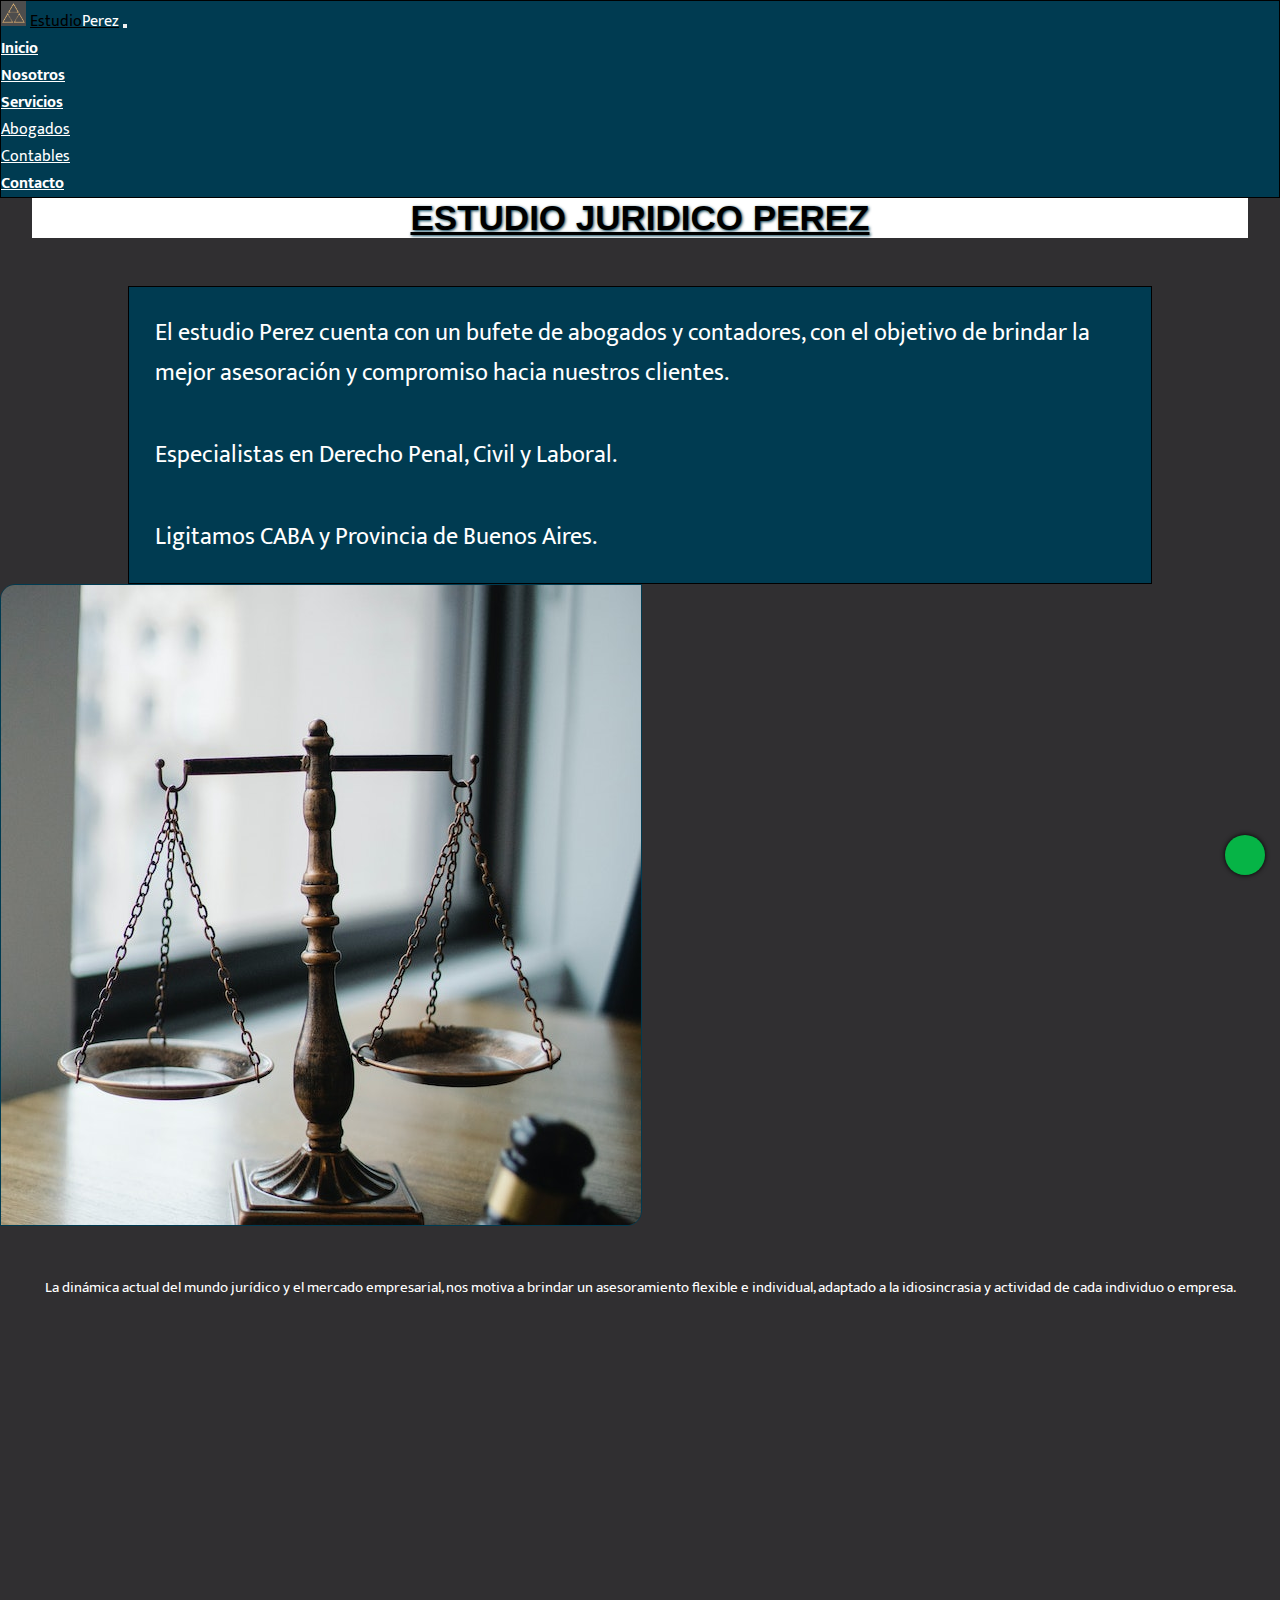
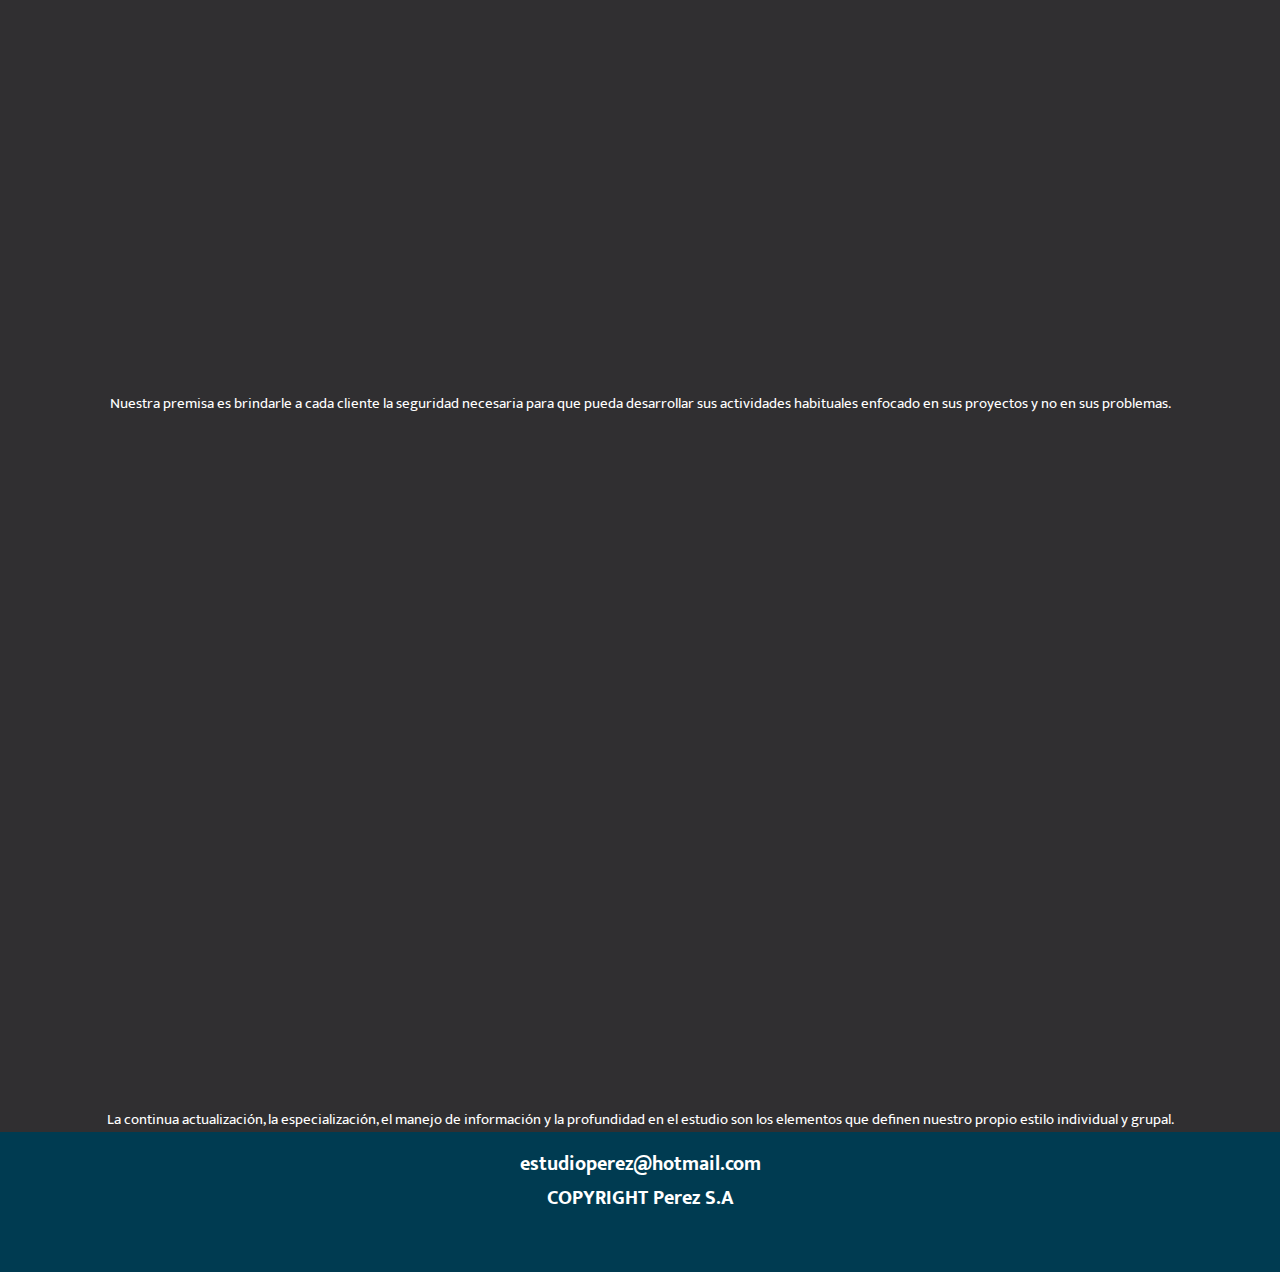
<file: index.html>
<!DOCTYPE html>
<html lang="es">
<head>
    <meta charset="UTF-8">
    <meta http-equiv="X-UA-Compatible" content="IE=edge">
    <meta name="description" content="Somos Estudio Juridico Perez, ubicado en Avenida Rivadavia al 5000. con mas de 5 años de experiencia en el rubro, brindamos calidad y asesoramiento en casos juridicos y contables, comprometidos con nuestros clientes.">
    <meta name="keywords" content="html, css, boostrap, estudio, estudio juridico, estudio contable, abogados, abogacia, contadores, contador, derechos, ligitamos, ligitar, caba, bufete">
    <meta name="viewport" content="width=device-width, initial-scale=1.0">
    <link rel="stylesheet" href="https://cdnjs.cloudflare.com/ajax/libs/font-awesome/6.2.1/css/all.min.css" integrity="sha512-MV7K8+y+gLIBoVD59lQIYicR65iaqukzvf/nwasF0nqhPay5w/9lJmVM2hMDcnK1OnMGCdVK+iQrJ7lzPJQd1w==" crossorigin="anonymous" referrerpolicy="no-referrer" />
    <link href="https://unpkg.com/aos@2.3.1/dist/aos.css" rel="stylesheet">
    <link href="https://cdn.jsdelivr.net/npm/bootstrap@5.2.2/dist/css/bootstrap.min.css" rel="stylesheet" integrity="sha384-Zenh87qX5JnK2Jl0vWa8Ck2rdkQ2Bzep5IDxbcnCeuOxjzrPF/et3URy9Bv1WTRi" crossorigin="anonymous">
    <link rel="shortcut icon" href="./img/logo.png" type="image/x-icon">
    <link rel="stylesheet" href="./estilos.css">
    <title>Estudio Juridico</title>
</head>
<body>
    <header>
        <nav class="navbar navbar-expand-lg d-flex">
            <div class="container">
                <img class="logoimg" src="./img/logo.png" alt="logo">
            <a class="navbar-brand title" href="#">Estudio<span>Perez</span></a>
            <button class="navbar-toggler" type="button" data-bs-toggle="collapse" data-bs-target="#navbarNav" aria-controls="navbarNav" aria-expanded="false" aria-label="Toggle navigation">
                <span class="navbar-toggler-icon"></span>
            </button>
            <div class="collapse navbar-collapse" id="navbarNav">
                <ul class="navbar-nav">
                <li class="nav-item">
                    <a class="nav-link ms-5" aria-current="page" href="./index.html">Inicio</a>
                </li>
                <li class="nav-item">
                    <a class="nav-link ms-5" href="./pages/nosotros.html">Nosotros</a>
                </li>
                <li class="nav-item dropdown ms-5">
                    <a class="nav-link dropdown-toggle" href="#" role="button" data-bs-toggle="dropdown" aria-expanded="false">
                    Servicios
                    </a>
                    <ul class="dropdown-menu btnbar">
                    <li><a class="dropdown-item" href="./pages/servabogados.html">Abogados</a></li>
                    <li><a class="dropdown-item" href="./pages/servcontadores.html">Contables</a></li>
                    </ul>
                </li>
                <li class="nav-item">
                    <a class="nav-link ms-5" href="./pages/contacto.html">Contacto</a>
                </li>
                </ul>
            </div>
            </div>
        </nav>
    </header>
    <main>
        <h1 class="text-center text-decoration-underline mb-5">estudio juridico perez</h1>
        <article class="col-sm-12 col-12 art1">
            <div class="contain" data-aos="fade-down-right" data-aos-duration="1500">
            <p class="text-center p1">El estudio Perez cuenta con un bufete de abogados y contadores, con el objetivo de brindar la mejor asesoración y compromiso hacia nuestros clientes.</p>
            <p class="text-center p1 p-2">Especialistas en Derecho Penal, Civil y Laboral.</p>
            <p class="text-center p1 p-2">Ligitamos CABA y Provincia de Buenos Aires.</p>
            </div>
            <div class="container text-center">
                <div class="row">
                <div class="col-sm-4 col-12">
                    <img src="./img/balanza.jpg" class="img-fluid imgind mt-5 mb-1" data-aos="flip-down" alt="balanza">
                    <h2 class="mb-4 text-decoration-underline" data-aos="fade-right" data-aos-duration="3000">empatía</h2>
                    <p class="mb-5 p2">La dinámica actual del mundo jurídico y el mercado empresarial, nos motiva a brindar un asesoramiento flexible e individual, adaptado a la idiosincrasia y actividad de cada individuo o empresa.</p>
                </div>
                <div class="col-sm-4 col-12">
                    <img src="./img/excelencia.jpg" class="img-fluid imgind mt-5 mb-1" data-aos="flip-down" alt="manos estrechadas">
                    <h2 class="mb-4 text-decoration-underline" data-aos="fade-right" data-aos-duration="3000">excelencia</h2>
                    <p class="mb-5 p2">Nuestra premisa es brindarle a cada cliente la seguridad necesaria para que pueda desarrollar sus actividades habituales enfocado en sus proyectos y no en sus problemas.</p>
                </div>
                <div class="col-sm-4 col-12">
                    <img src="./img/estatuajusticia.jpg" class="img-fluid imgind mt-5 mb-1" data-aos="flip-down" alt="estatua de la justicia">
                    <h2 class="mb-4 text-decoration-underline" data-aos="fade-right" data-aos-duration="3000">asistencia</h2>
                    <p class="mb-5 p2">La continua actualización, la especialización, el manejo de información y la profundidad en el estudio son los elementos que definen nuestro propio estilo individual y grupal.</p>
                </div>
                </div>
            </div>
        </article>
    </main>
    <footer>
        <div class="redes">
            <a href="https://www.facebook.com"><i class="fa-brands fa-facebook"></i></a>
            <a href="https://www.twitter.com"><i class="fa-brands fa-twitter"></i></a>
            <a href="https://www.instagram.com"><i class="fa-brands fa-instagram"></i></a>
        </div>
        <p><strong>estudioperez@hotmail.com</strong></p>
        <p><strong>COPYRIGHT Perez S.A</strong></p>
    </footer>
    <a href="https://api.whatsapp.com/send?phone=542926408816" class="whatsapp">
        <i class="fa-brands fa-whatsapp"></i>
    </a>



    
    <script src="https://cdn.jsdelivr.net/npm/bootstrap@5.2.2/dist/js/bootstrap.bundle.min.js" integrity="sha384-OERcA2EqjJCMA+/3y+gxIOqMEjwtxJY7qPCqsdltbNJuaOe923+mo//f6V8Qbsw3" crossorigin="anonymous">
    </script>
    <script src="https://unpkg.com/aos@2.3.1/dist/aos.js"></script>
    <script>
    AOS.init();
    </script>
</body>
</html>
</file>
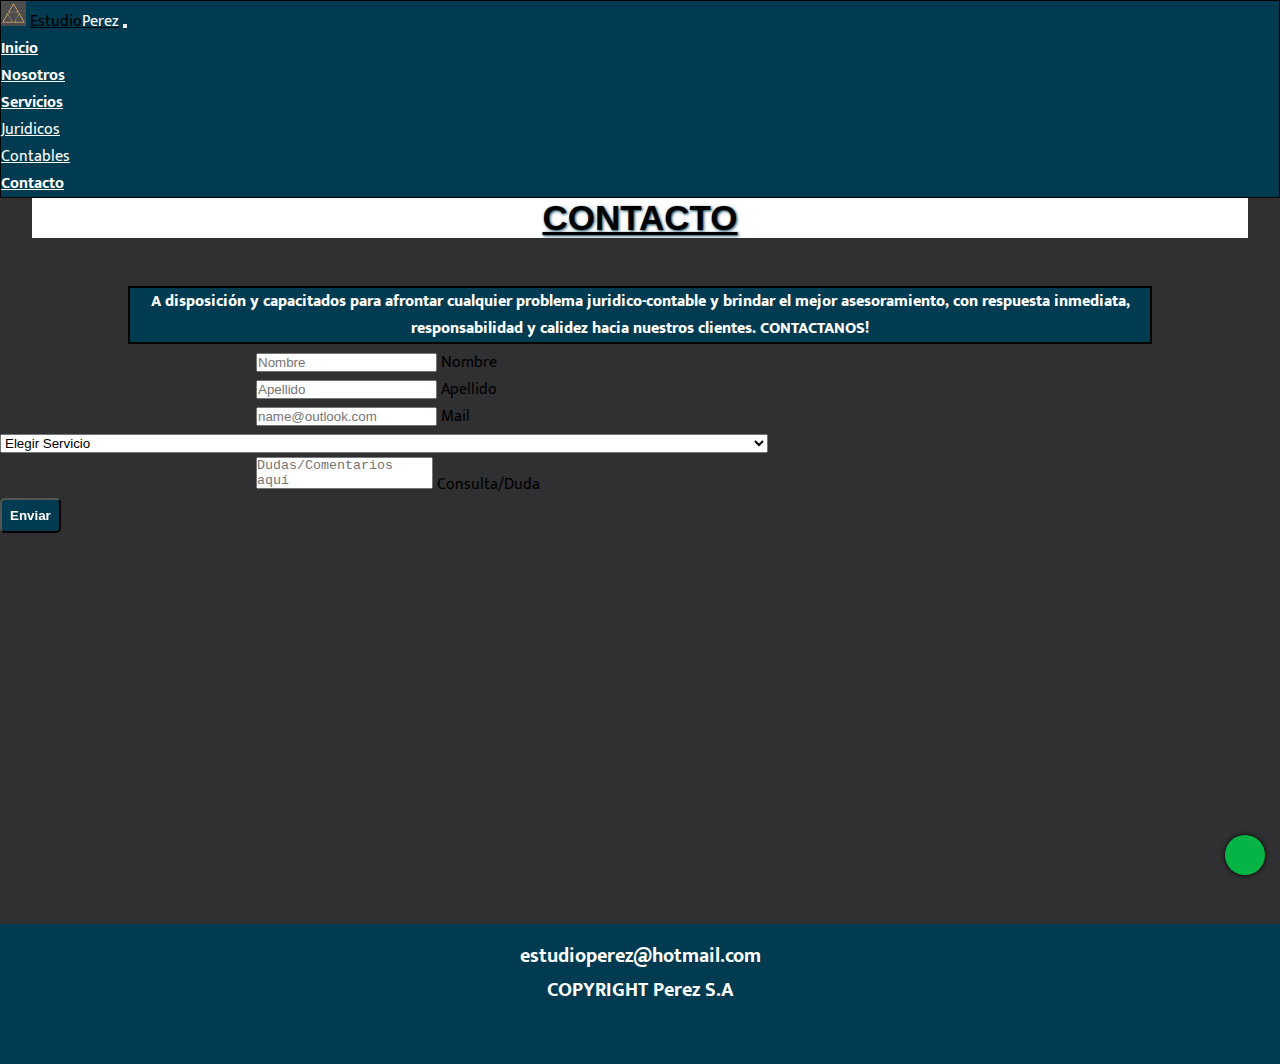
<file: pages/contacto.html>
<!DOCTYPE html>
<html lang="es">
<head>
    <meta charset="UTF-8">
    <meta http-equiv="X-UA-Compatible" content="IE=edge">
    <meta name="description" content="Somos Estudio Juridico Perez, ubicado en Avenida Rivadavia al 5000. con mas de 5 años de experiencia en el rubro, servicios en derechos y contaduria, asesoría, cualquier servicio o consulta que desee, no dude en contactarnos, estamos a su disposición.">
    <meta name="keywords" content="html, css, boostrap, estudio, estudio juridico, estudio contable, abogado, abogada, abogados, contador, contadora, contadores, contacto, formulario, contactar">
    <meta name="viewport" content="width=device-width, initial-scale=1.0">
    <link rel="stylesheet" href="https://cdnjs.cloudflare.com/ajax/libs/font-awesome/6.2.1/css/all.min.css" integrity="sha512-MV7K8+y+gLIBoVD59lQIYicR65iaqukzvf/nwasF0nqhPay5w/9lJmVM2hMDcnK1OnMGCdVK+iQrJ7lzPJQd1w==" crossorigin="anonymous" referrerpolicy="no-referrer" />
    <link href="https://unpkg.com/aos@2.3.1/dist/aos.css" rel="stylesheet">
    <link href="https://cdn.jsdelivr.net/npm/bootstrap@5.2.2/dist/css/bootstrap.min.css" rel="stylesheet" integrity="sha384-Zenh87qX5JnK2Jl0vWa8Ck2rdkQ2Bzep5IDxbcnCeuOxjzrPF/et3URy9Bv1WTRi" crossorigin="anonymous">
    <link rel="shortcut icon" href="../img/logo.png" type="image/x-icon">
    <link rel="stylesheet" href="../estilos.css">
    <title>Contacto</title>
</head>
<body>
    <header>
        <nav class="navbar navbar-expand-lg d-flex">
            <div class="container">
                <img class="logoimg" src="../img/logo.png" alt="logo">
            <a class="navbar-brand title" href="#">Estudio<span>Perez</span></a>
            <button class="navbar-toggler" type="button" data-bs-toggle="collapse" data-bs-target="#navbarNav" aria-controls="navbarNav" aria-expanded="false" aria-label="Toggle navigation">
                <span class="navbar-toggler-icon"></span>
            </button>
            <div class="collapse navbar-collapse" id="navbarNav">
                <ul class="navbar-nav">
                <li class="nav-item">
                    <a class="nav-link ms-5" aria-current="page" href="../index.html">Inicio</a>
                </li>
                <li class="nav-item">
                    <a class="nav-link ms-5" href="./nosotros.html">Nosotros</a>
                </li>
                <li class="nav-item dropdown ms-5">
                    <a class="nav-link dropdown-toggle" href="#" role="button" data-bs-toggle="dropdown" aria-expanded="false">
                    Servicios
                    </a>
                    <ul class="dropdown-menu btnbar">
                    <li><a class="dropdown-item" href="./servabogados.html">Juridicos</a></li>
                    <li><a class="dropdown-item" href="./servcontadores.html">Contables</a></li>
                    </ul>
                </li>
                <li class="nav-item">
                    <a class="nav-link ms-5" href="./contacto.html">Contacto</a>
                </li>
                </ul>
            </div>
            </div>
        </nav>
    </header>
    <main>
            <h1>contacto</h1>
            <p class="panosotros fs-2 my-5 p-2">A disposición y capacitados para afrontar cualquier problema juridico-contable y brindar el mejor asesoramiento, con respuesta inmediata, responsabilidad y calidez hacia nuestros clientes. <strong style="font-weight: 800;">CONTACTANOS!</strong></p>
            <div class="form-floating mb-3">
                <input type="nombre" class="form-control" id="floatingInput" placeholder="Nombre">
                <label for="floatingInput">Nombre</label>
            </div>
            <div class="form-floating mb-3">
                <input type="Apellido" class="form-control" id="floatingInput" placeholder="Apellido">
                <label for="floatingInput">Apellido</label>
            </div>
            <div class="form-floating mb-3">
                <input type="email" class="form-control" id="floatingInput" placeholder="name@outlook.com">
                <label for="floatingInput">Mail</label> 
            </div>
            <select class="form-select mb-3" aria-label="Default select example">
                <option selected>Elegir Servicio</option>
                <option value="1">Derecho Civil</option>
                <option value="2">Derecho Penal</option>
                <option value="3">Derecho Laboral</option>
                <option value="4">Contador Impositivo</option>
                <option value="5">Contador Inmobiliario</option>
            </select>
            <div class="form-floating">
                <textarea class="form-control mb-3" style="resize: none;" placeholder="Dudas/Comentarios aquí" id="floatingTextarea"></textarea>
                <label for="placeholder">Consulta/Duda</label>
            </div>
            <div class="col-12 text-center">
                <button class="btnenviar" data-aos="flip-left" data-aos-duration="1000" type="submit">Enviar</button>
            </div>
        <iframe src="https://www.google.com/maps/embed?pb=!1m18!1m12!1m3!1d3830.2401748711954!2d-58.437300808713104!3d-34.618057410807324!2m3!1f0!2f0!3f0!3m2!1i1024!2i768!4f13.1!3m3!1m2!1s0x95bcca46cbee87df%3A0x95bd24a2cf6dfd61!2sRivadavia%205000%2C%20C1424%20CABA!5e0!3m2!1ses-419!2sar!4v1669057492435!5m2!1ses-419!2sar" width="100%" height="280px" style="border:0;" class="iframe" allowfullscreen="" loading="lazy" referrerpolicy="no-referrer-when-downgrade"></iframe>
            
    </main> 
        <footer>
            <div class="redes">
                <a href="https://www.facebook.com"><i class="fa-brands fa-facebook"></i></a>
                <a href="https://www.twitter.com"><i class="fa-brands fa-twitter"></i></a>
                <a href="https://www.instagram.com"><i class="fa-brands fa-instagram"></i></a>
            </div>
                <p><strong>estudioperez@hotmail.com</strong></p>
                <p><strong>COPYRIGHT Perez S.A</strong></p>
        </footer>
        <a href="https://api.whatsapp.com/send?phone=2926408816" class="whatsapp">
            <i class="fa-brands fa-whatsapp"></i>
        </a>



    <script src="https://cdn.jsdelivr.net/npm/bootstrap@5.2.2/dist/js/bootstrap.bundle.min.js" integrity="sha384-OERcA2EqjJCMA+/3y+gxIOqMEjwtxJY7qPCqsdltbNJuaOe923+mo//f6V8Qbsw3" crossorigin="anonymous">
    </script>
    <script src="https://unpkg.com/aos@2.3.1/dist/aos.js"></script>
    <script>
        AOS.init();
    </script>
</body>
</html>
</file>
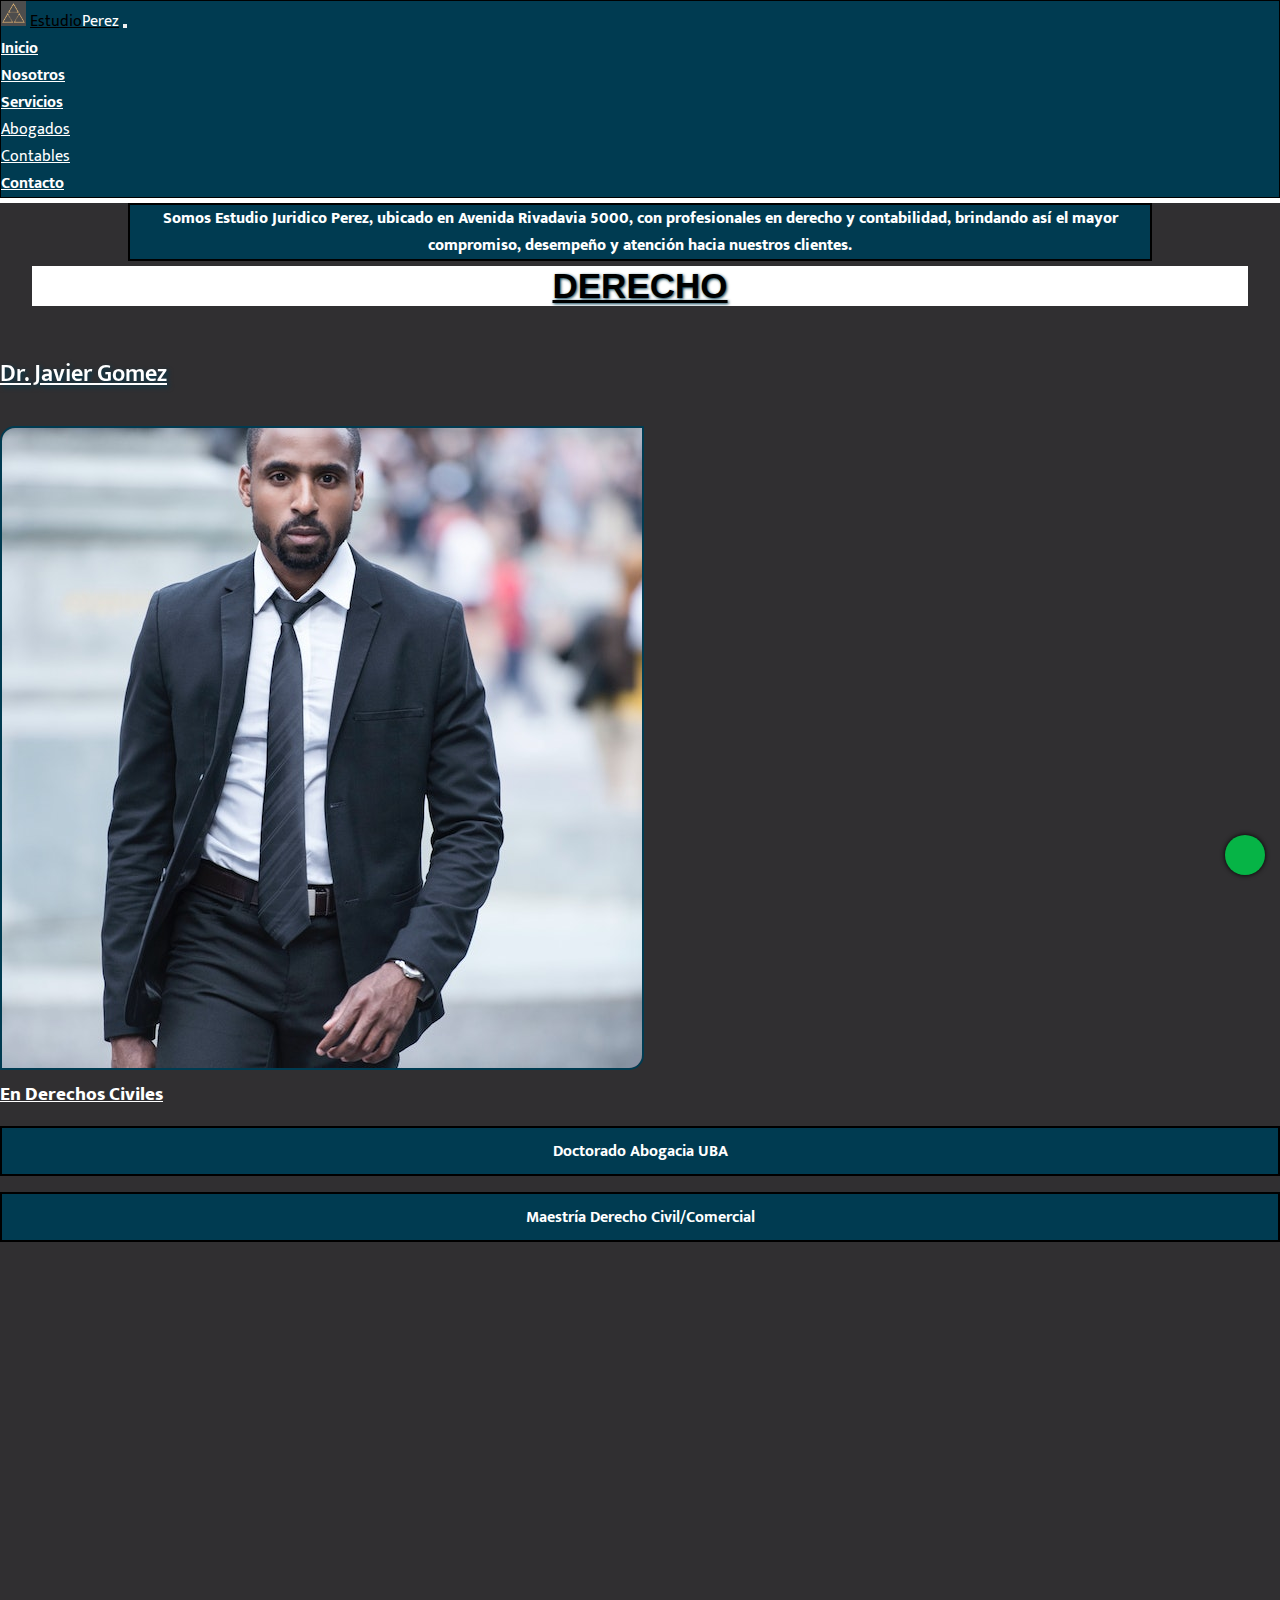
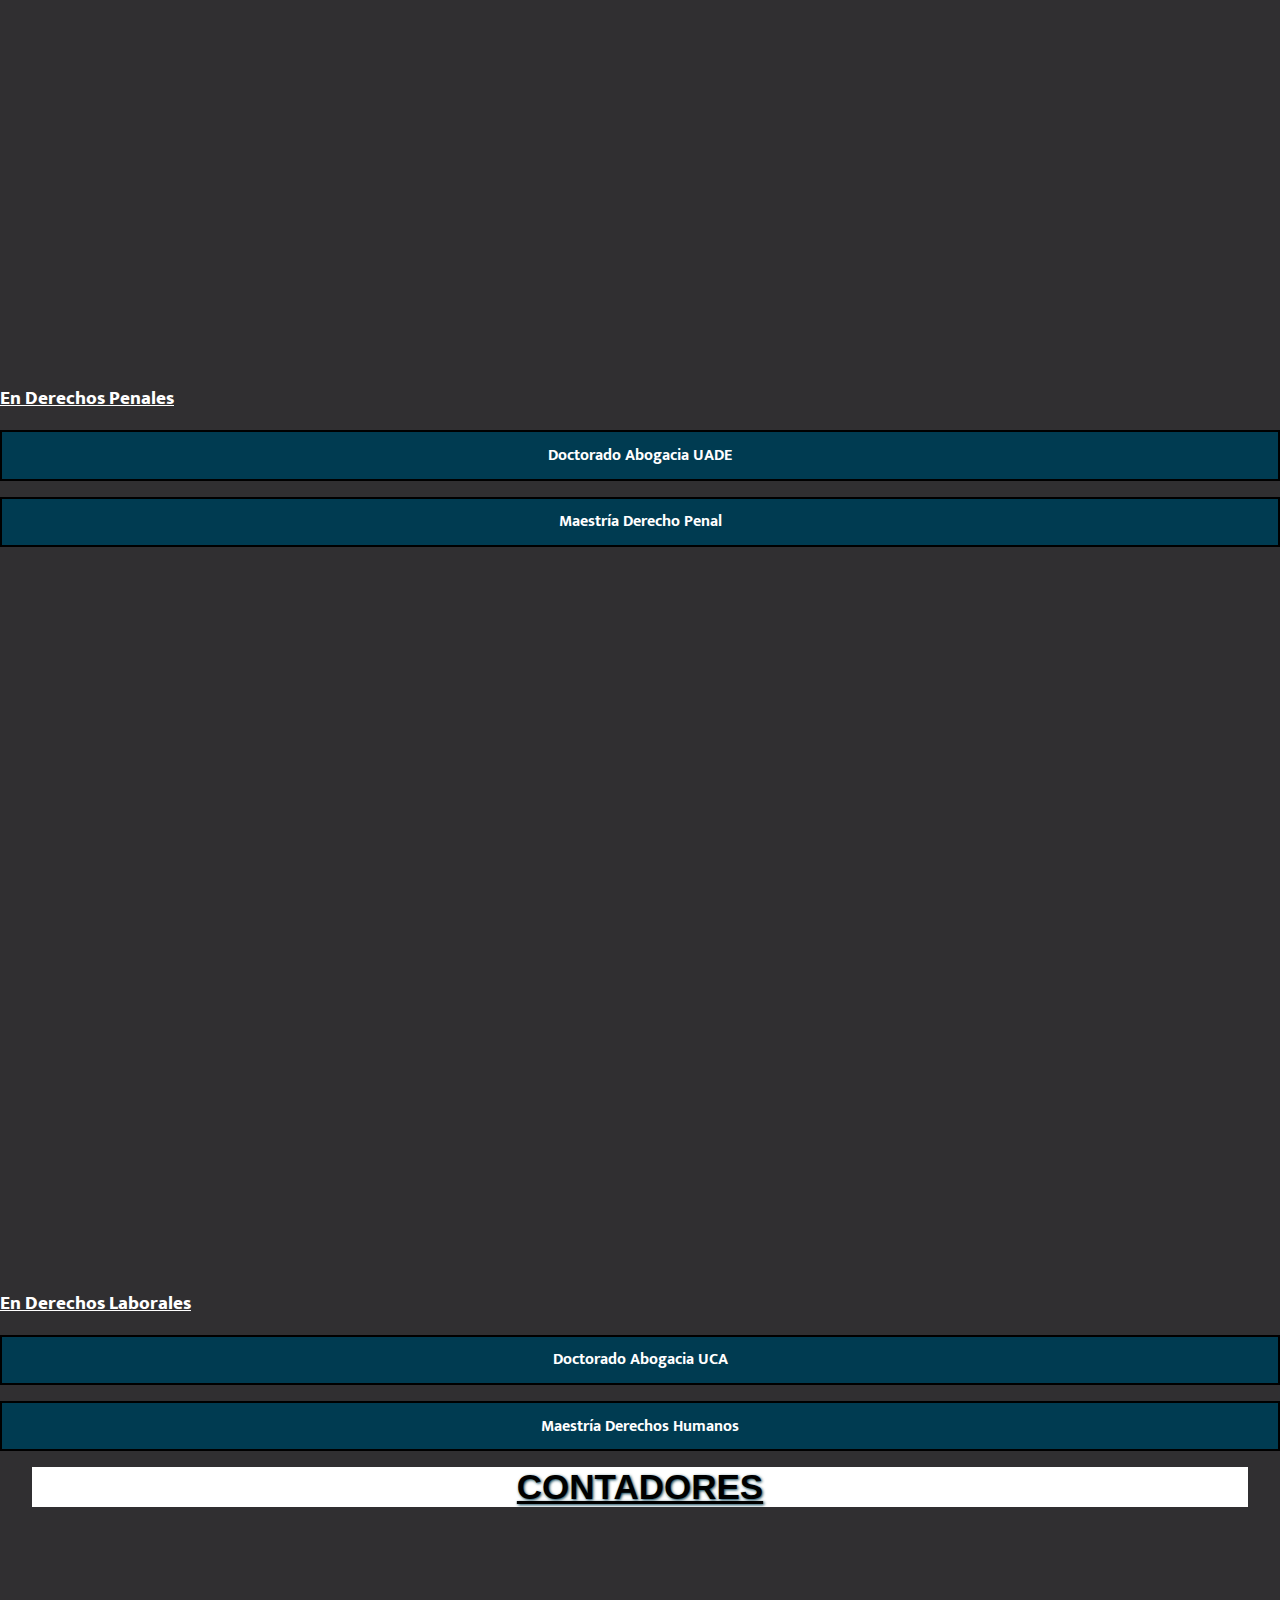
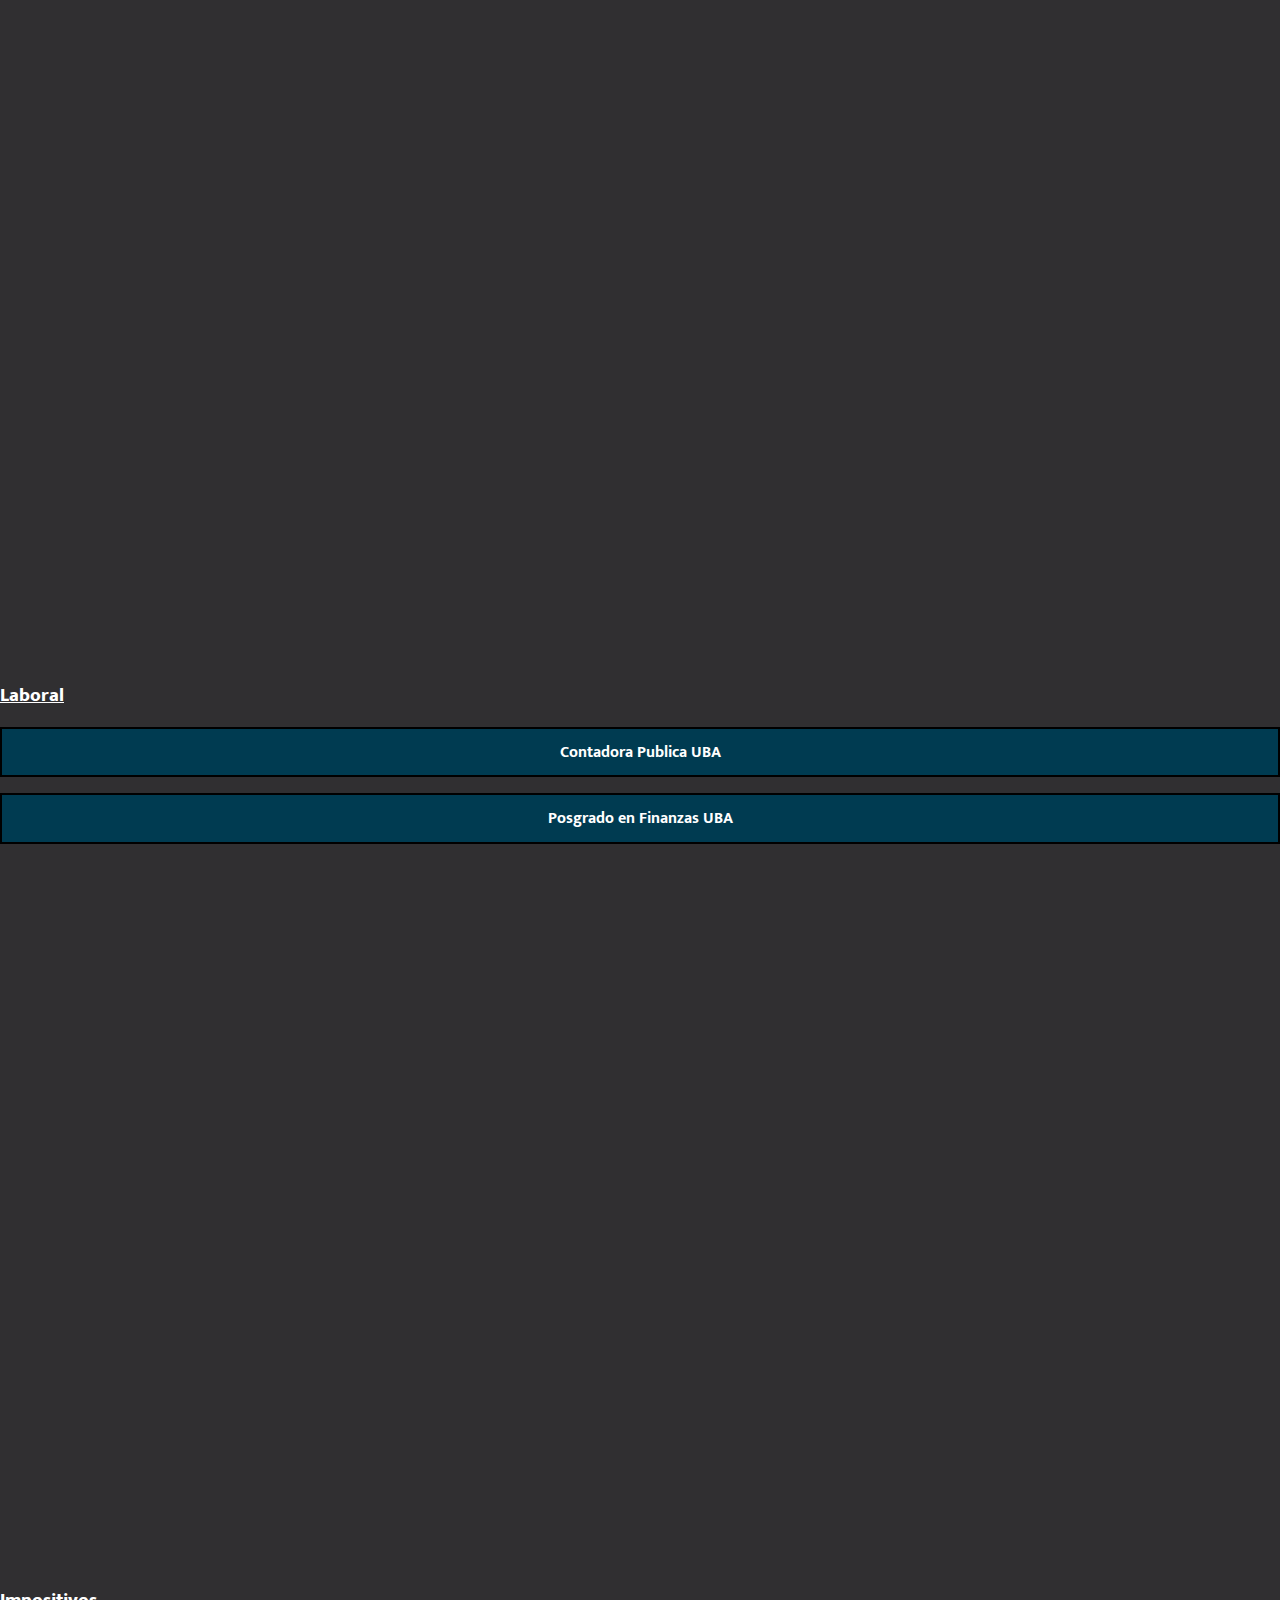
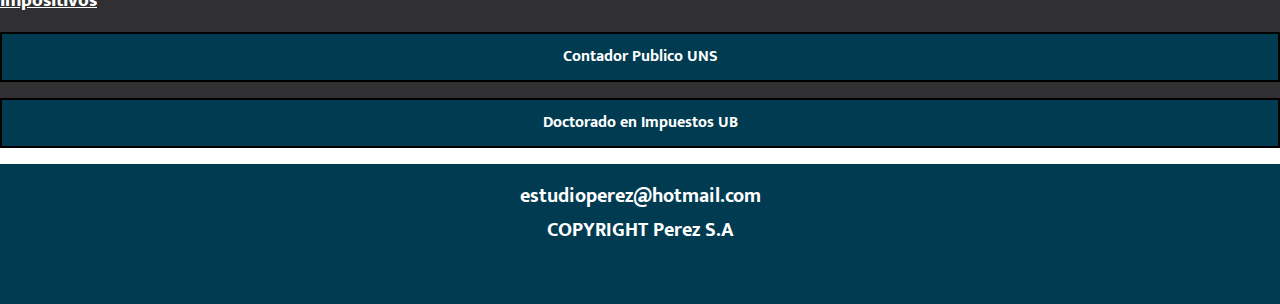
<file: pages/nosotros.html>
<!DOCTYPE html>
<html lang="es">
<head>
    <meta charset="UTF-8">
    <meta http-equiv="X-UA-Compatible" content="IE=edge">
    <meta name="description" content="Somos Estudio Juridico Perez, ubicado en Avenida Rivadavia al 5000. con mas de 5 años de experiencia en el rubro. Somos un bufete de abogados y contadores, para asesoración y servicio. Nuestro equipo se conforma por...">
    <meta name="keywords" content="html, css, boostrap, estudio, estudio juridico, estudio contable, doctor, doctora, abogado, abogada, bufete, quienes somos, posgrado, maestria, javier gomez, andrea perez, jose gimenez, juana echeverri, juan hizori">
    <meta name="viewport" content="width=device-width, initial-scale=1.0">
    <link rel="stylesheet" href="https://cdnjs.cloudflare.com/ajax/libs/font-awesome/6.2.1/css/all.min.css" integrity="sha512-MV7K8+y+gLIBoVD59lQIYicR65iaqukzvf/nwasF0nqhPay5w/9lJmVM2hMDcnK1OnMGCdVK+iQrJ7lzPJQd1w==" crossorigin="anonymous" referrerpolicy="no-referrer" />
    <link href="https://unpkg.com/aos@2.3.1/dist/aos.css" rel="stylesheet">
    <link href="https://cdn.jsdelivr.net/npm/bootstrap@5.2.2/dist/css/bootstrap.min.css" rel="stylesheet" integrity="sha384-Zenh87qX5JnK2Jl0vWa8Ck2rdkQ2Bzep5IDxbcnCeuOxjzrPF/et3URy9Bv1WTRi" crossorigin="anonymous">
    <link rel="shortcut icon" href="../img/logo.png" type="image/x-icon">
    <link rel="stylesheet" href="../estilos.css">
    <title>nosotros</title>
</head>
<body>
    <header>
        <nav class="navbar navbar-expand-lg d-flex">
            <div class="container">
                <img class="logoimg" src="../img/logo.png" alt="logo">
            <a class="navbar-brand title" href="#">Estudio<span>Perez</span></a>
            <button class="navbar-toggler" type="button" data-bs-toggle="collapse" data-bs-target="#navbarNav" aria-controls="navbarNav" aria-expanded="false" aria-label="Toggle navigation">
                <span class="navbar-toggler-icon"></span>
            </button>
            <div class="collapse navbar-collapse" id="navbarNav">
                <ul class="navbar-nav">
                <li class="nav-item">
                    <a class="nav-link ms-5" aria-current="page" href="../index.html">Inicio</a>
                </li>
                <li class="nav-item">
                    <a class="nav-link ms-5" href="./nosotros.html">Nosotros</a>
                </li>
                <li class="nav-item dropdown ms-5">
                    <a class="nav-link dropdown-toggle" href="#" role="button" data-bs-toggle="dropdown" aria-expanded="false">
                    Servicios
                    </a>
                    <ul class="dropdown-menu btnbar">
                    <li><a class="dropdown-item" href="./servabogados.html">Abogados</a></li>
                    <li><a class="dropdown-item" href="./servcontadores.html">Contables</a></li>
                    </ul>
                </li>
                <li class="nav-item">
                    <a class="nav-link ms-5" href="./contacto.html">Contacto</a>
                </li>
                </ul>
            </div>
            </div>
        </nav>
    </header>
        <main>  
            <div class="container text-center">
                <div class="row">
                    <p class="panosotros fs-2 my-5 p-2">Somos Estudio Juridico Perez, ubicado en Avenida Rivadavia 5000, con profesionales en derecho y contabilidad, brindando así el mayor compromiso, desempeño y atención hacia nuestros clientes.</p>
                    <h1 class="mb-5">Derecho</h1>
                <div class="col-12 col-sm-4">
                    <h2 class="mt-5 fs-3" data-aos="fade-right" data-aos-duration="1500">Dr. Javier Gomez</h2>
                    <img src="../img/javier.jpg" class="pnosotros img-fluid" data-aos="flip-down" data-aos-duration="1000" alt="Javier Gomez">
                    <h3 class="mt-5 mb-5">en derechos civiles</h3>
                    <p class="panosotros1">Doctorado Abogacia UBA</p>
                    <p class="panosotros1">Maestría Derecho Civil/Comercial</p>
                </div>
                <div class="col-12 col-sm-4">
                    <h2 class="mt-5 fs-3" data-aos="fade-right" data-aos-duration="1500">dra. andrea perez</h2>
                    <img src="../img/andrea.jpg" class="pnosotros img-fluid" data-aos="flip-down" data-aos-duration="1000" alt="Andrea Perez">
                    <h3 class="mt-5 mb-5">en derechos penales</h3>
                    <p class="panosotros1">Doctorado Abogacia UADE</p>
                    <p class="panosotros1">Maestría Derecho Penal</p>
                </div>
                <div class="col-12 col-sm-4">
                    <h2 class="mt-5 fs-3" data-aos="fade-right" data-aos-duration="1500">Dr. José Gimenez</h2>
                    <img src="../img/jose.jpg" class="pnosotros img-fluid" data-aos="flip-down" data-aos-duration="1000" alt="José Gimenez">
                    <h3 class="mt-5 mb-5">en derechos laborales</h3>
                    <p class="panosotros1">Doctorado Abogacia UCA</p>
                    <p class="panosotros1">Maestría Derechos Humanos</p>
                </div>
                </div>
            </div>
            <div class="container text-center">
                <div class="row">
                    <h1 class="mb-5 mt-5">contadores</h1>
                    <div class="col-12 col-sm-4 m-auto">
                        <h2 class="mt-5 fs-3" data-aos="fade-right" data-aos-duration="1500">Dra. Juana Echeverri</h2>
                        <img src="../img/juana.jpg" class="img-fluid pnosotros" data-aos="flip-down" data-aos-duration="1000" alt="Juana Echeverri">
                        <h3 class="mt-5 mb-5" >Laboral</h3>
                        <p class="panosotros1">Contadora Publica UBA</p>
                        <p class="panosotros1">Posgrado en Finanzas UBA</p>
                    </div>
                    <div class="col-12 col-sm-4 m-auto">
                        <h2 class="mt-5 fs-3" data-aos="fade-right" data-aos-duration="1500">Dr. Juan Hizori</h2>
                        <img src="../img/juan.jpg" class="img-fluid pnosotros" data-aos="flip-down" data-aos-duration="1000" alt="Juan Hizori">
                        <h3 class="mt-5 mb-5">Impositivos</h3>
                        <p class="panosotros1">Contador Publico UNS</p>
                        <p class="panosotros1">Doctorado en Impuestos UB</p>
                    </div>
                </div>
            </div>
        </main>
        <footer>
            <div class="redes">
                <a href="https://www.facebook.com"><i class="fa-brands fa-facebook"></i></a>
                <a href="https://www.twitter.com"><i class="fa-brands fa-twitter"></i></a>
                <a href="https://www.instagram.com"><i class="fa-brands fa-instagram"></i></a>
            </div>
            <p><strong>estudioperez@hotmail.com</strong></p>
            <p><strong>COPYRIGHT Perez S.A</strong></p>
        </footer>
        <a href="https://api.whatsapp.com/send?phone=2926500000" class="whatsapp">
            <i class="fa-brands fa-whatsapp"></i>
        </a>


    <script src="https://cdn.jsdelivr.net/npm/bootstrap@5.2.2/dist/js/bootstrap.bundle.min.js" integrity="sha384-OERcA2EqjJCMA+/3y+gxIOqMEjwtxJY7qPCqsdltbNJuaOe923+mo//f6V8Qbsw3" crossorigin="anonymous">
    </script>
    <script src="https://unpkg.com/aos@2.3.1/dist/aos.js"></script>
    <script>
        AOS.init();
    </script>
</body>
</html>
</file>
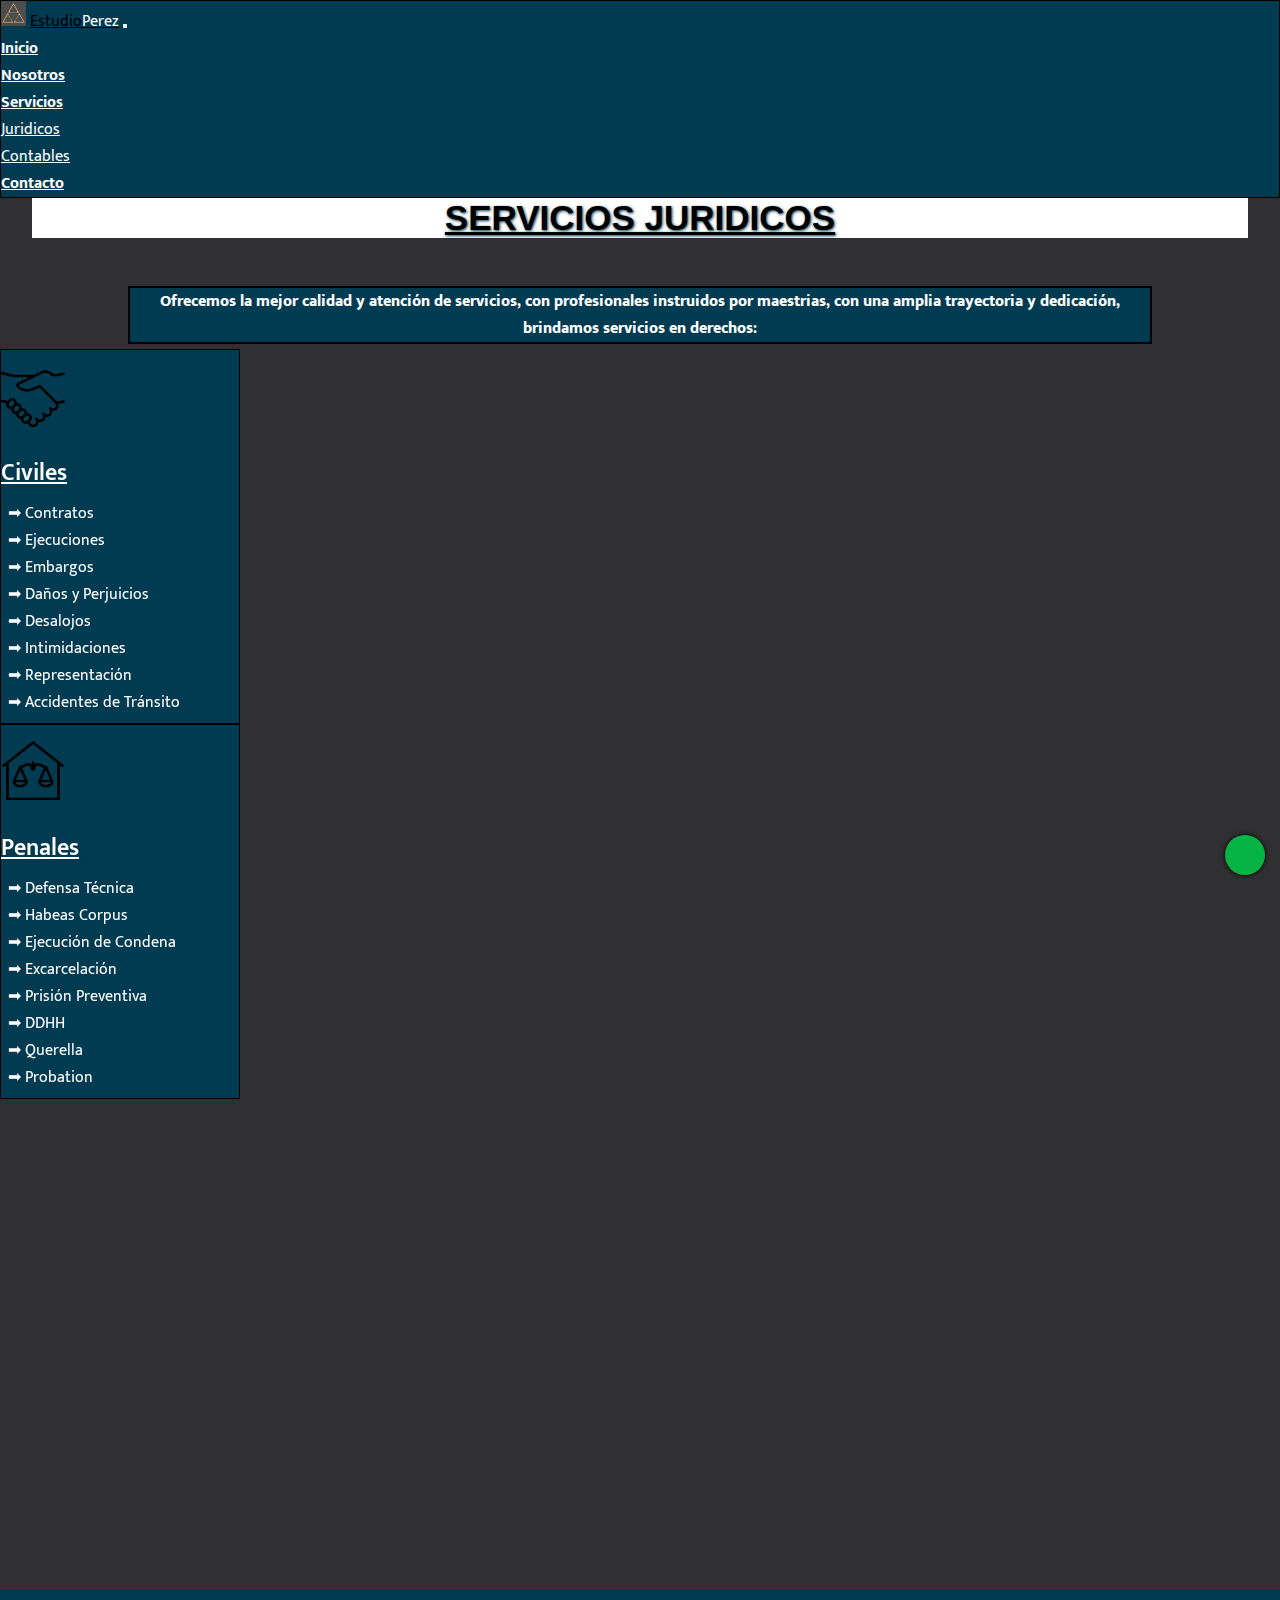
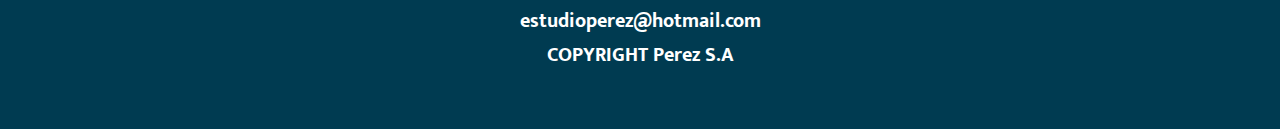
<file: pages/servabogados.html>
<!DOCTYPE html>
<html lang="es">
<head>
    <meta charset="UTF-8">
    <meta http-equiv="X-UA-Compatible" content="IE=edge">
    <meta name="description" content="Somos Estudio Juridico Perez, ubicado en Avenida Rivadavia al 5000. con mas de 5 años de experiencia en el rubro, ofrecemos servicios en derechos civiles, penales y laborales, asesoría de confianza, calidez y la mejor atención.">
    <meta name="keywords" content="html, css, boostrap, estudio, estudio juridico, servicios, abogacia, abogados, derechos, derechos civiles, contratos, ejecuciones, embargos, derechos penales, defensa técnica, habeas corpus, ddhh, querella, derechos laborales, despidos, trabajo en negro, art">
    <meta name="viewport" content="width=device-width, initial-scale=1.0">
    <link rel="stylesheet" href="https://cdnjs.cloudflare.com/ajax/libs/font-awesome/6.2.1/css/all.min.css" integrity="sha512-MV7K8+y+gLIBoVD59lQIYicR65iaqukzvf/nwasF0nqhPay5w/9lJmVM2hMDcnK1OnMGCdVK+iQrJ7lzPJQd1w==" crossorigin="anonymous" referrerpolicy="no-referrer" />
    <link href="https://unpkg.com/aos@2.3.1/dist/aos.css" rel="stylesheet">
    <link href="https://cdn.jsdelivr.net/npm/bootstrap@5.2.2/dist/css/bootstrap.min.css" rel="stylesheet" integrity="sha384-Zenh87qX5JnK2Jl0vWa8Ck2rdkQ2Bzep5IDxbcnCeuOxjzrPF/et3URy9Bv1WTRi" crossorigin="anonymous">
    <link rel="shortcut icon" href="../img/logo.png" type="image/x-icon">
    <link rel="stylesheet" href="../estilos.css">
    <title>Servicios</title>
</head>
<body>
    <header>
        <nav class="navbar navbar-expand-lg d-flex">
            <div class="container">
                <img class="logoimg" src="../img/logo.png" alt="logo">
            <a class="navbar-brand title" href="#">Estudio<span>Perez</span></a>
            <button class="navbar-toggler" type="button" data-bs-toggle="collapse" data-bs-target="#navbarNav" aria-controls="navbarNav" aria-expanded="false" aria-label="Toggle navigation">
                <span class="navbar-toggler-icon"></span>
            </button>
            <div class="collapse navbar-collapse" id="navbarNav">
                <ul class="navbar-nav">
                <li class="nav-item">
                    <a class="nav-link ms-5" aria-current="page" href="../index.html">Inicio</a>
                </li>
                <li class="nav-item">
                    <a class="nav-link ms-5" href="./nosotros.html">Nosotros</a>
                </li>
                <li class="nav-item dropdown ms-5">
                    <a class="nav-link dropdown-toggle" href="#" role="button" data-bs-toggle="dropdown" aria-expanded="false">
                    Servicios
                    </a>
                    <ul class="dropdown-menu btnbar">
                    <li><a class="dropdown-item" href="./servabogados.html">Juridicos</a></li>
                    <li><a class="dropdown-item" href="./servcontadores.html">Contables</a></li>
                    </ul>
                </li>
                <li class="nav-item">
                    <a class="nav-link ms-5" href="./contacto.html">Contacto</a>
                </li>
                </ul>
            </div>
            </div>
        </nav>
    </header>
    <main>
        <h1 class="text-center text-decoration-underline mb-5">Servicios Juridicos</h1>
        <p class="panosotros fs-2 my-5 p-3 text-center">Ofrecemos la mejor calidad y atención de servicios, con profesionales instruidos por maestrias, con una amplia trayectoria y dedicación, brindamos servicios en derechos:</p>
        <div class="container text-center">
        <div class="row">
            <div class="card mb-5 m-auto" style="width: 15rem;" data-aos="zoom-out" data-aos-duration="1000">
                <img src="../img/servicio1.png" class="card-img-top pservicios" alt="manos estrechadas">
                <div class="card-body">
                <h2 class="text-center mb-5">civiles</h2>
                <ol class="list-serv ms-auto">
                    <li>➡ Contratos</li>
                    <li>➡ Ejecuciones</li>
                    <li>➡ Embargos</li>
                    <li>➡ Daños y Perjuicios</li>
                    <li>➡ Desalojos</li>
                    <li>➡ Intimidaciones</li>
                    <li>➡ Representación</li>
                    <li>➡ Accidentes de Tránsito</li>
                </ol>
                </div>
            </div>
            <div class="card mb-5 m-auto" style="width: 15rem;" data-aos="zoom-out" data-aos-duration="1000">
                <img src="../img/servicio2.png" class="card-img-top pservicios" alt="balanza de la justicia">
                <div class="card-body">
                <h2 class="text-center mb-5">penales</h2>
                <ol class="list-serv ms-auto">
                    <li>➡ Defensa Técnica</li>
                    <li>➡ Habeas Corpus</li>
                    <li>➡ Ejecución de Condena</li>
                    <li>➡ Excarcelación</li>
                    <li>➡ Prisión Preventiva</li>
                    <li>➡ DDHH</li>
                    <li>➡ Querella</li>
                    <li>➡ Probation</li>
                </ol>
                </div>
            </div>
            <div class="card mb-5 m-auto" style="width: 15rem;" data-aos="zoom-out" data-aos-duration="1000">
                <img src="../img/servicio3.png" class="card-img-top pservicios" alt="casco laboral">
                <div class="card-body">
                <h2 class="text-center mb-5">laborales</h2>
                <ol class="list-serv ms-auto">
                    <li>➡ Despidos</li>
                    <li>➡ Trabajo en Negro</li>
                    <li>➡ Diferencias Salariales</li>
                    <li>➡ Multas de Ley</li>
                    <li>➡ Embargos</li>
                    <li>➡ Accidentes de Trabajo</li>
                    <li>➡ Enfermedades</li>
                    <li>➡ ART</li>
                </ol>
                </div>
            </div>
            <div class="button"> 
                <div class="d-flex">
                    <button class="btnserv" data-aos="flip-left" data-aos-duration="2000" type="button"><a href="./nosotros.html">Nosotros</a></button>
                    <button class="btnserv" data-aos="flip-left" data-aos-duration="2000" type="button"><a href="./servcontadores.html">Servicios Contables</a></button>
                    <button class="btnserv" data-aos="flip-left" data-aos-duration="2000" type="button"><a href="./contacto.html">Contacto</a></button>
                </div>
            </div>
        </div>
        </div>
    </main>
        <footer>
            <div class="redes">
                <a href="https://www.facebook.com"><i class="fa-brands fa-facebook"></i></a>
                <a href="https://www.twitter.com"><i class="fa-brands fa-twitter"></i></a>
                <a href="https://www.instagram.com"><i class="fa-brands fa-instagram"></i></a>
            </div>
                <p><strong>estudioperez@hotmail.com</strong></p>
                <p><strong>COPYRIGHT Perez S.A</strong></p>
        </footer>
        <a href="https://api.whatsapp.com/send?phone=2926500000" class="whatsapp">
            <i class="fa-brands fa-whatsapp"></i>
        </a>









    <script src="https://cdn.jsdelivr.net/npm/bootstrap@5.2.2/dist/js/bootstrap.bundle.min.js" integrity="sha384-OERcA2EqjJCMA+/3y+gxIOqMEjwtxJY7qPCqsdltbNJuaOe923+mo//f6V8Qbsw3" crossorigin="anonymous">
    </script>
    <script src="https://unpkg.com/aos@2.3.1/dist/aos.js"></script>
    <script>
        AOS.init();
    </script>
</body>
</html>
</file>
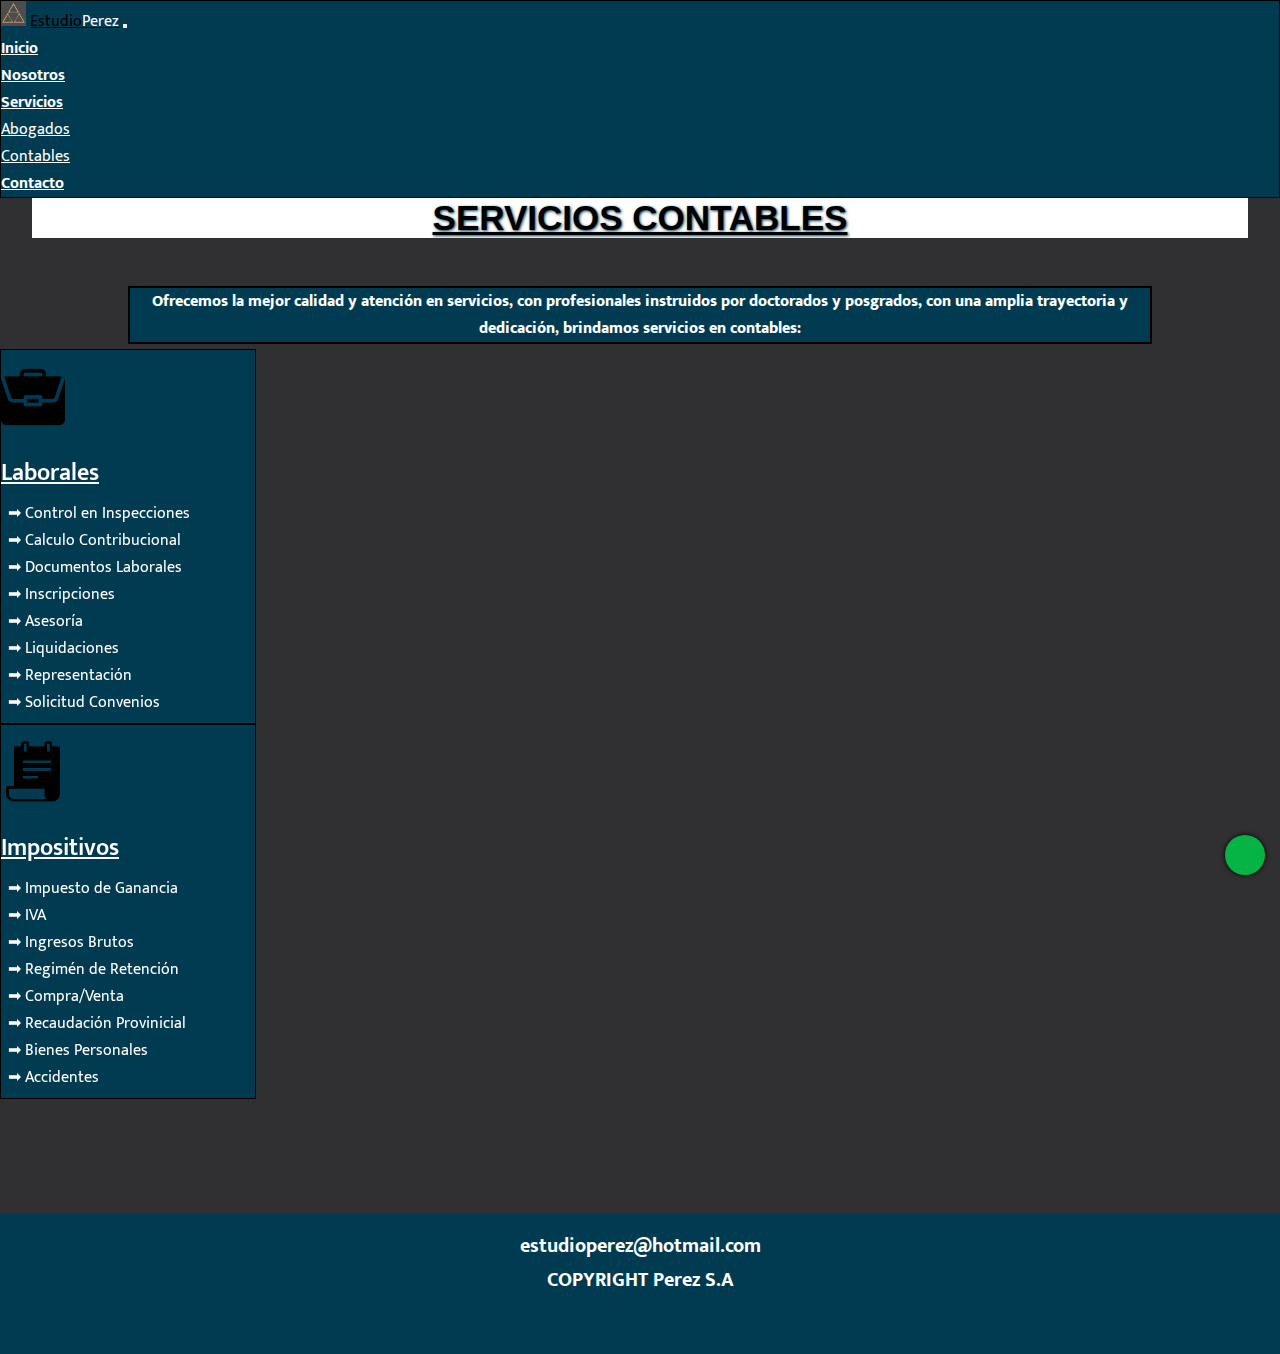
<file: pages/servcontadores.html>
<!DOCTYPE html>
<html lang="es">
<head>
    <meta charset="UTF-8">
    <meta http-equiv="X-UA-Compatible" content="IE=edge">
    <meta name="viewport" content="width=device-width, initial-scale=1.0">
    <meta name="description" content="Somos Estudio Juridico Perez, ubicado en Avenida Rivadavia al 5000. con mas de 5 años de experiencia en el rubro, ofrecemos servicios de contaduria, laborales e impositivos, asesoría de confianza, calidez y la mejor atención.">
    <meta name="keywords" content="html, css, boostrap, estudio, estudio contable, servicio, servicios, contador, contadora, servicios laborales, control de inspecciones, calculo contribucional, documentos laborales, asesoría, liquidaciones, servicios impositivos, impuesto a la ganancia, iva, ingresos brutos, regimén de retención">
    <link rel="stylesheet" href="https://cdnjs.cloudflare.com/ajax/libs/font-awesome/6.2.1/css/all.min.css" integrity="sha512-MV7K8+y+gLIBoVD59lQIYicR65iaqukzvf/nwasF0nqhPay5w/9lJmVM2hMDcnK1OnMGCdVK+iQrJ7lzPJQd1w==" crossorigin="anonymous" referrerpolicy="no-referrer" />
    <link href="https://unpkg.com/aos@2.3.1/dist/aos.css" rel="stylesheet">
    <link href="https://cdn.jsdelivr.net/npm/bootstrap@5.2.2/dist/css/bootstrap.min.css" rel="stylesheet" integrity="sha384-Zenh87qX5JnK2Jl0vWa8Ck2rdkQ2Bzep5IDxbcnCeuOxjzrPF/et3URy9Bv1WTRi" crossorigin="anonymous">
    <link rel="shortcut icon" href="../img/logo.png" type="image/x-icon">
    <link rel="stylesheet" href="../estilos.css">
    <title>servicios</title>
</head>
<body>
    <header>
        <nav class="navbar navbar-expand-lg d-flex">
            <div class="container">
                <img class="logoimg" src="../img/logo.png" alt="logo">
            <a class="navbar-brand title" href="#">Estudio<span>Perez</span></a>
            <button class="navbar-toggler" type="button" data-bs-toggle="collapse" data-bs-target="#navbarNav" aria-controls="navbarNav" aria-expanded="false" aria-label="Toggle navigation">
                <span class="navbar-toggler-icon"></span>
            </button>
            <div class="collapse navbar-collapse" id="navbarNav">
                <ul class="navbar-nav">
                <li class="nav-item">
                    <a class="nav-link ms-5" aria-current="page" href="../index.html">Inicio</a>
                </li>
                <li class="nav-item">
                    <a class="nav-link ms-5" href="./nosotros.html">Nosotros</a>
                </li>
                <li class="nav-item dropdown ms-5">
                    <a class="nav-link dropdown-toggle" href="#" role="button" data-bs-toggle="dropdown" aria-expanded="false">
                    Servicios
                    </a>
                    <ul class="dropdown-menu btnbar">
                    <li><a class="dropdown-item" href="./servabogados.html">Abogados</a></li>
                    <li><a class="dropdown-item" href="./servcontadores.html">Contables</a></li>
                    </ul>
                </li>
                <li class="nav-item">
                    <a class="nav-link ms-5" href="./contacto.html">Contacto</a>
                </li>
                </ul>
            </div>
            </div>
        </nav>
    </header>
    <main>
        <main>
            <h1 class="text-center text-decoration-underline mb-5">servicios contables</h1>
        <p class="panosotros fs-2 my-5 p-2">Ofrecemos la mejor calidad y atención en servicios, con profesionales instruidos por doctorados y posgrados, con una amplia trayectoria y dedicación, brindamos servicios en contables:</p>
            <div class="container text-center">
                <div class="row">
                    <div class="card mb-5 m-auto" style="width: 16rem;" data-aos="zoom-out" data-aos-duration="1000">
                        <img src="../img/servicio4.png" class="card-img-top pservicios" alt="Hoja plegada de papel">
                        <div class="card-body">
                        <h2 class="text-center mb-5">Laborales</h2>
                        <ol class="list-serv ms-auto">
                            <li>➡ Control en Inspecciones</li>
                            <li>➡ Calculo Contribucional</li>
                            <li>➡ Documentos Laborales</li>
                            <li>➡ Inscripciones</li>
                            <li>➡ Asesoría</li>
                            <li>➡ Liquidaciones</li>
                            <li>➡ Representación</li>
                            <li>➡ Solicitud Convenios</li>
                        </ol>
                        </div>
                    </div>
                    <div class="card mb-5 m-auto" style="width: 16rem;" data-aos="zoom-out" data-aos-duration="1000">
                        <img src="../img/servicio5.png" class="card-img-top pservicios" alt="portafolio">
                        <div class="card-body">
                        <h2 class="text-center mb-5">Impositivos</h2>
                        <ol class="list-serv ms-auto">
                            <li>➡ Impuesto de Ganancia</li>
                            <li>➡ IVA</li>
                            <li>➡ Ingresos Brutos</li>
                            <li>➡ Regimén de Retención </li>
                            <li>➡ Compra/Venta</li>
                            <li>➡ Recaudación Provinicial</li>
                            <li>➡ Bienes Personales</li>
                            <li>➡ Accidentes</li>
                        </ol>
                        </div>
                    </div>
                    <div class="button"> 
                        <div class="d-flex">
                            <button class="btnserv" data-aos="flip-left" data-aos-duration="2000" type="button"><a href="./nosotros.html">Nosotros</a></button>
                            <button class="btnserv" data-aos="flip-left" data-aos-duration="2000" type="button"><a href="./servabogados.html">Servicios Juridicos</a></button>
                            <button class="btnserv" data-aos="flip-left" data-aos-duration="2000" type="button"><a href="./contacto.html">Contacto</a></button>
                        </div>
                    </div>
                </div>
            </div>
    </main>
    <footer>
        <div class="redes">
            <a href="https://www.facebook.com"><i class="fa-brands fa-facebook"></i></a>
            <a href="https://www.twitter.com"><i class="fa-brands fa-twitter"></i></a>
            <a href="https://www.instagram.com"><i class="fa-brands fa-instagram"></i></a>
        </div>
        <p><strong>estudioperez@hotmail.com</strong></p>
        <p><strong>COPYRIGHT Perez S.A</strong></p>
    </footer>
    <a href="https://api.whatsapp.com/send?phone=2926500000" class="whatsapp">
        <i class="fa-brands fa-whatsapp"></i>
    </a>







    <script src="https://cdn.jsdelivr.net/npm/bootstrap@5.2.2/dist/js/bootstrap.bundle.min.js" integrity="sha384-OERcA2EqjJCMA+/3y+gxIOqMEjwtxJY7qPCqsdltbNJuaOe923+mo//f6V8Qbsw3" crossorigin="anonymous">
    </script>
    <script src="https://unpkg.com/aos@2.3.1/dist/aos.js"></script>
    <script>
        AOS.init();
    </script>
</body>
</html>
</file>
<file: estilos.css>
@import url("https://fonts.googleapis.com/css2?family=Mukta&display=swap");
.whatsapp {
  height: 40px;
  width: 40px;
  background-color: rgb(6, 180, 70);
  position: fixed;
  right: 15px;
  bottom: 25px;
  font-size: 25px;
  border-radius: 50%;
  box-shadow: 0 0 5px black;
  color: whitesmoke;
  text-align: center;
}

.whatsapp:hover {
  background-color: rgb(48, 47, 49);
}

.whatsapp i {
  line-height: 40px;
}

.whatsapp i:hover {
  color: green;
}

* {
  margin: 0;
  padding: 0;
  box-sizing: border-box;
}

body {
  height: 100vh;
  font-family: "Mukta", sans-serif;
}

header {
  background-color: rgb(0, 59, 81);
  margin-bottom: 0;
  border: 1px solid rgb(0, 0, 0);
}
header .logoimg {
  height: 25px;
  width: 25px;
}
header .title {
  color: rgb(0, 0, 0);
}
header span {
  color: rgb(255, 255, 255);
}

.btnbar {
  background-color: rgb(0, 59, 81);
}

.btnbar li a {
  color: rgb(255, 255, 255);
}

.btnbar li a:hover {
  color: rgb(0, 0, 0);
}

.nav-link {
  font-weight: 700;
  color: rgb(255, 255, 255);
}

main {
  width: 100%;
  background-color: rgb(48, 47, 49);
}

h1 {
  background-color: rgb(255, 255, 255);
  width: 95%;
  margin: 0 auto;
  color: rgb(0, 0, 0);
  text-decoration: underline;
  text-transform: uppercase;
  text-align: center;
  text-shadow: 1px 1px 3px rgb(0, 59, 81);
  font-weight: 700;
  font-size: 35px;
  font-family: "Roboto", sans-serif;
  margin-bottom: 3rem;
}

.art1 {
  height: auto;
  background-color: rgb(48, 47, 49);
}

.contain {
  background-color: rgb(0, 59, 81);
  width: 80%;
  border: 1px solid rgb(0, 0, 0);
  height: auto;
  margin: 0 auto;
}
.contain .p1 {
  color: rgb(255, 255, 255);
  margin: 10px;
  padding: 1rem;
  font-size: 1.5rem;
  font-family: "Mukta", sans-serif;
}

.imgind {
  border: 1px solid rgb(0, 59, 81);
  border-top-left-radius: 15px;
  border-bottom-right-radius: 15px;
}

.p2 {
  color: rgb(255, 255, 255);
  font-size: 15px;
  font-family: "Mukta", sans-serif;
  text-align: center;
}

/*footer*/
footer {
  height: 140px;
  padding: 15px;
  background-color: rgb(0, 59, 81);
  text-align: center;
  color: rgb(0, 0, 0);
}
footer .redes a {
  font-size: 25px;
  color: rgb(255, 255, 255);
}
footer p {
  font-size: 20px;
  color: rgb(255, 255, 255);
}

.redes a:hover {
  background-color: rgb(48, 47, 49);
  border-top-left-radius: 15px;
  border-bottom-right-radius: 15px;
  padding: 2px;
}

/*nosotros*/
.pnosotros {
  border-top-left-radius: 15px;
  border-bottom-right-radius: 15px;
  margin-top: 2rem;
  border: 2px solid rgb(0, 59, 81);
}

h2 {
  font-weight: 600;
  text-decoration: underline;
  text-transform: capitalize;
  text-shadow: 2px 2px 5px rgb(0, 59, 81);
  color: rgb(255, 255, 255);
}

h3 {
  font-family: "Mukta", sans-serif;
  color: rgb(255, 255, 255);
  text-decoration: underline;
  text-transform: capitalize;
  font-weight: 800;
  width: 90%;
}

.panosotros {
  background-color: rgb(0, 59, 81);
  color: rgb(255, 255, 255);
  width: 80%;
  margin: 5px auto;
  font-size: 1rem;
  font-weight: 800;
  text-align: center;
  border: 2px solid rgb(0, 0, 0);
}

.panosotros1 {
  background-color: rgb(0, 59, 81);
  color: rgb(255, 255, 255);
  width: 100%;
  margin: 1rem auto;
  font-size: 1rem;
  font-weight: 700;
  text-align: center;
  padding: 0.6rem;
  border: 2px solid rgb(0, 0, 0);
}

/*servicios*/
.pservicios {
  height: 4rem;
  width: 4rem;
  margin: 15px auto;
}

.paservicios {
  width: 60%;
  margin: 3rem auto;
  color: rgb(255, 255, 255);
}

.card {
  background-color: rgb(0, 59, 81);
  border: 1px solid rgb(0, 0, 0);
}

.list-serv {
  list-style: none;
  margin: 2px;
  padding: 5px;
  text-align: justify;
  color: rgb(255, 255, 255);
}

.d-flex {
  align-items: center;
  justify-content: space-around;
}

.btnserv {
  background-color: rgb(0, 59, 81);
  padding: 8px;
  margin-bottom: 5rem;
  border-radius: 5px;
}

.btnserv a {
  text-decoration: none;
  color: rgb(255, 255, 255);
  font-weight: 600;
}

.btnserv a:hover {
  color: rgb(0, 0, 0);
}

/*contacto*/
.form-floating {
  width: 60%;
  margin: 0 auto;
}

.form-select {
  width: 60%;
  margin: 0 auto;
}

.btnenviar {
  background-color: rgb(0, 59, 81);
  padding: 8px;
  margin-bottom: 5rem;
  border-radius: 5px;
  font-weight: 600;
  color: rgb(255, 255, 255);
}

.btnenviar:hover {
  text-decoration: none;
  color: rgb(0, 0, 0);
}

.iframe {
  margin-top: 30px;
  margin-bottom: -8px;
}

/*# sourceMappingURL=estilos.css.map */
</file>
